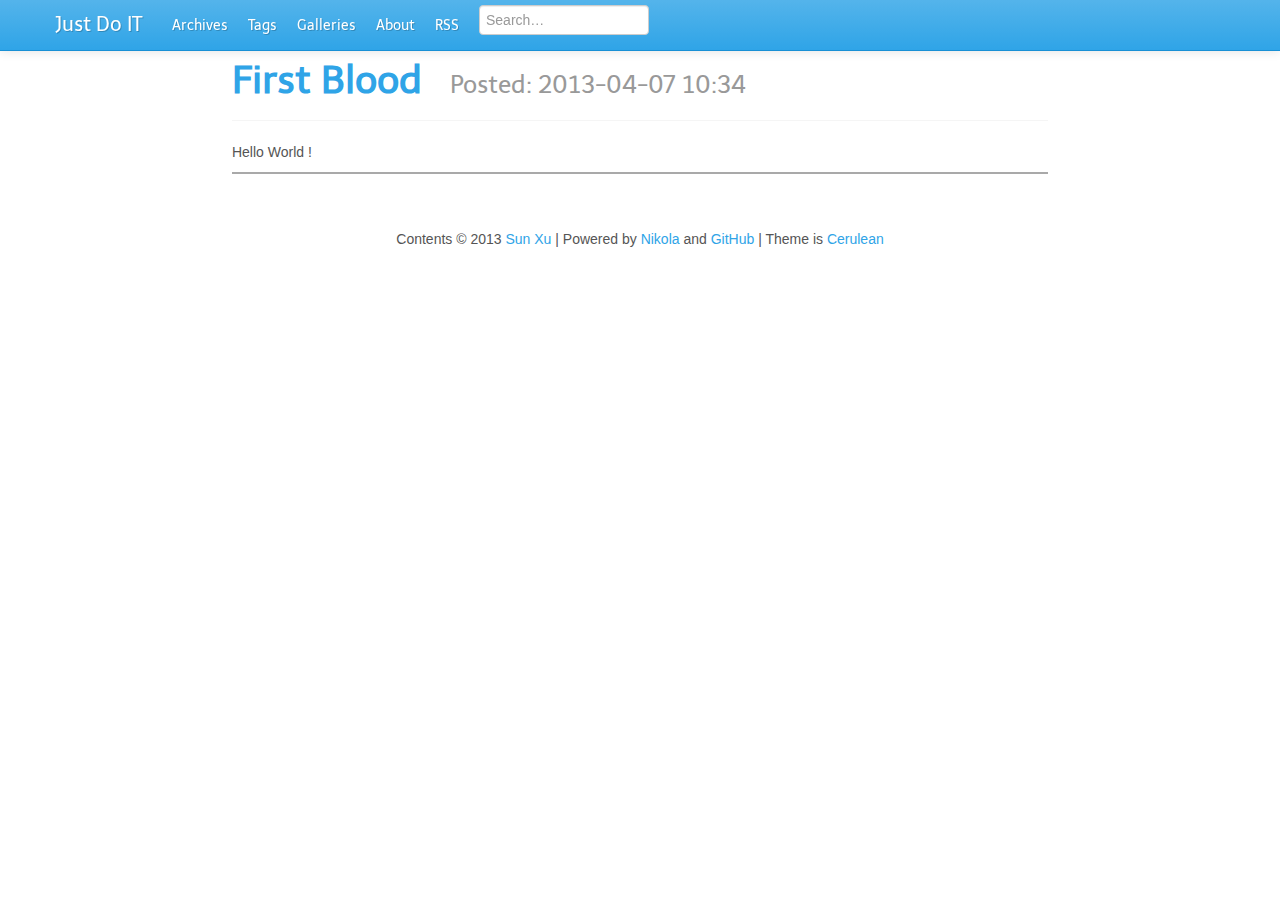
<file: index.html>
<!DOCTYPE html><html lang="en"><head><meta name="viewport" content="width=device-width, initial-scale=1.0"><meta charset="utf-8"><meta name="description" content="Just Do IT."><meta name="author" content="Sun Xu"><title>Just Do IT | Just Do IT</title><link href="assets/css/bootstrap.min.css" rel="stylesheet" type="text/css"><link href="assets/css/bootstrap-responsive.min.css" rel="stylesheet" type="text/css"><link href="assets/css/rst.css" rel="stylesheet" type="text/css"><link href="assets/css/code.css" rel="stylesheet" type="text/css"><link href="assets/css/colorbox.css" rel="stylesheet" type="text/css"><link href="assets/css/slides.css" rel="stylesheet" type="text/css"><link href="assets/css/theme.css" rel="stylesheet" type="text/css"><!--[if lt IE 9]>
      <script src="http://html5shim.googlecode.com/svn/trunk/html5.js" type="text/javascript"></script>
    <![endif]--><link rel="alternate" type="application/rss+xml" title="RSS" href="rss.xml"></head><body>
<!-- Menubar -->
<div class="navbar navbar-fixed-top">
    <div class="navbar-inner">
        <div class="container">

        <!-- .btn-navbar is used as the toggle for collapsed navbar content -->
        <a class="btn btn-navbar" data-toggle="collapse" data-target=".nav-collapse">
            <span class="icon-bar"></span>
            <span class="icon-bar"></span>
            <span class="icon-bar"></span>
        </a>

            <a class="brand" href=".">
            Just Do IT
            </a>
            <!-- Everything you want hidden at 940px or less, place within here -->
            <div class="nav-collapse collapse">
                <ul class="nav"><li><a href="archive.html">Archives</a>
            </li><li><a href="categories/index.html">Tags</a>
            </li><li><a href="galleries/index.html">Galleries</a>
            </li><li><a href="stories/about.html">About</a>
            </li><li><a href="rss.xml">RSS</a>

                </li></ul><!-- Custom search --><form method="get" id="search" action="http://duckduckgo.com/" class="navbar-form pull-left">
<input type="hidden" name="sites" value="http://sunxu.name"><input type="hidden" name="k8" value="#444444"><input type="hidden" name="k9" value="#D51920"><input type="hidden" name="kt" value="h"><input type="text" name="q" maxlength="255" placeholder="Search…" class="span2" style="margin-top: 4px;"><input type="submit" value="DuckDuckGo Search" style="visibility: hidden;"></form>
<!-- End of custom search -->

                <ul class="nav pull-right"></ul></div>
        </div>
    </div>
</div>
<!-- End of Menubar -->
<div class="container-fluid" id="container-fluid">
    <!--Body content-->
    <div class="row-fluid">
    <div class="span2"></div>
    <div class="span8">
    
        <div class="postbox">
        <h1><a href="posts/2013/04/first-blood.html">First Blood</a>
        <small>  
             Posted: <time class="published" datetime="2013-04-07T10:34:19">2013-04-07 10:34</time></small></h1>
        <hr><p>Hello World !</p>
            
    <p>

        </p></div>
    
<div>
<ul class="pager"></ul></div>

    

    


    </div>
    </div>
    <!--End of body content-->
</div>
<div class="footerbox">
    
Contents © 2013 <a href="mailto:sunxu.name@gmail.com">Sun Xu</a>
  |  Powered by <a href="http://nikola.ralsina.com.ar" target="_blank">Nikola</a> 
  and <a href="https://github.com" target="_blank">GitHub</a>
  |  Theme is <a href="http://bootswatch.com/cerulean/" target="_blank">Cerulean</a>

</div>



            <script src="assets/js/jquery-1.7.2.min.js" type="text/javascript"></script><script src="assets/js/bootstrap.min.js" type="text/javascript"></script><script src="assets/js/jquery.colorbox-min.js" type="text/javascript"></script><script src="assets/js/slides.min.jquery.js" type="text/javascript"></script><script type="text/javascript">jQuery("a.image-reference").colorbox({rel:"gal",maxWidth:"80%",maxHeight:"80%",scalePhotos:true});</script></body></html>
</file>
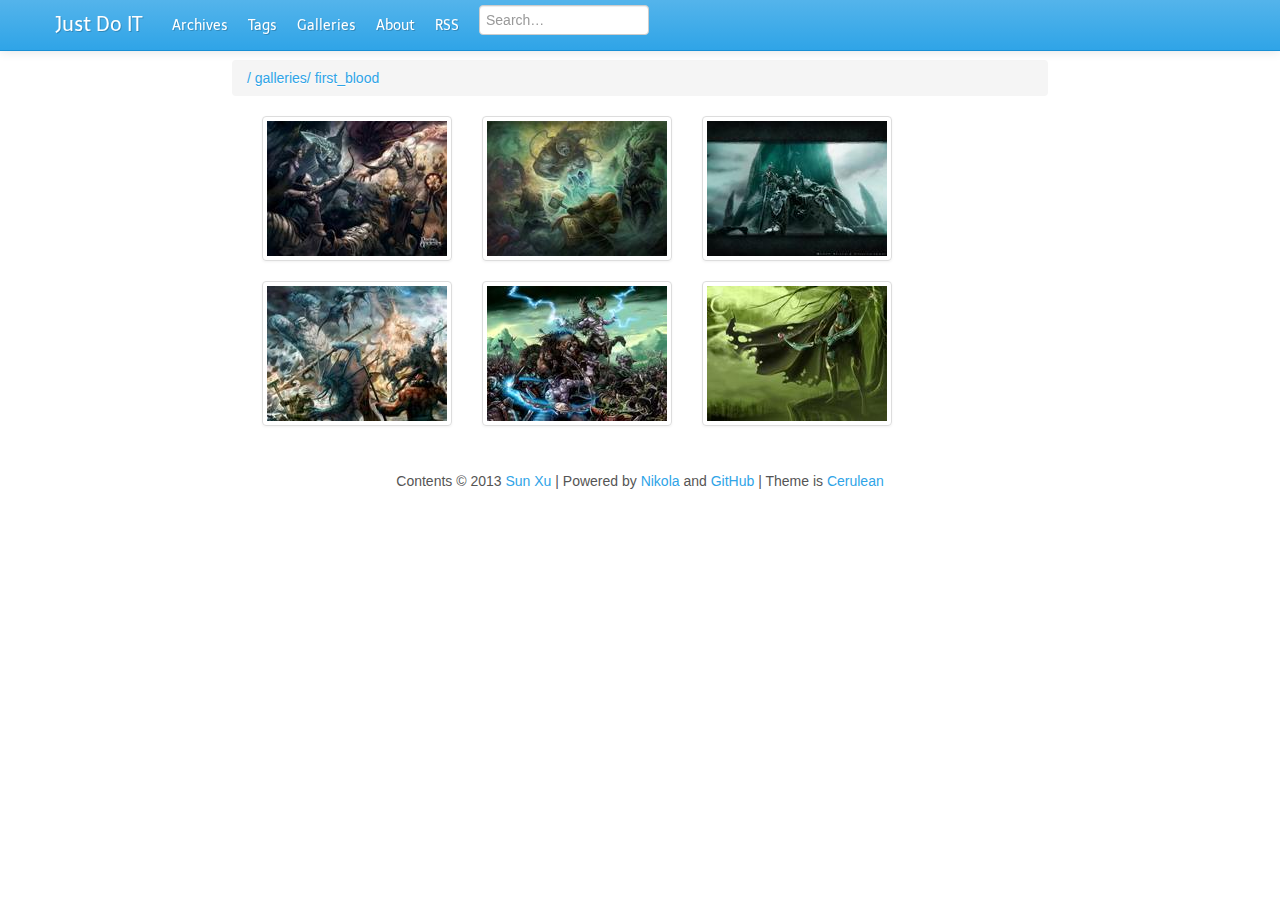
<file: galleries/first_blood/index.html>
<!DOCTYPE html><html lang="en"><head><meta name="viewport" content="width=device-width, initial-scale=1.0"><meta charset="utf-8"><meta name="description" content="Just Do IT."><meta name="author" content="Sun Xu"><title>first_blood | Just Do IT</title><link href="../../assets/css/bootstrap.min.css" rel="stylesheet" type="text/css"><link href="../../assets/css/bootstrap-responsive.min.css" rel="stylesheet" type="text/css"><link href="../../assets/css/rst.css" rel="stylesheet" type="text/css"><link href="../../assets/css/code.css" rel="stylesheet" type="text/css"><link href="../../assets/css/colorbox.css" rel="stylesheet" type="text/css"><link href="../../assets/css/slides.css" rel="stylesheet" type="text/css"><link href="../../assets/css/theme.css" rel="stylesheet" type="text/css"><!--[if lt IE 9]>
      <script src="http://html5shim.googlecode.com/svn/trunk/html5.js" type="text/javascript"></script>
    <![endif]--><link rel="alternate" type="application/rss+xml" title="RSS" href="../../rss.xml"></head><body>
<!-- Menubar -->
<div class="navbar navbar-fixed-top">
    <div class="navbar-inner">
        <div class="container">

        <!-- .btn-navbar is used as the toggle for collapsed navbar content -->
        <a class="btn btn-navbar" data-toggle="collapse" data-target=".nav-collapse">
            <span class="icon-bar"></span>
            <span class="icon-bar"></span>
            <span class="icon-bar"></span>
        </a>

            <a class="brand" href="../../">
            Just Do IT
            </a>
            <!-- Everything you want hidden at 940px or less, place within here -->
            <div class="nav-collapse collapse">
                <ul class="nav"><li><a href="../../archive.html">Archives</a>
            </li><li><a href="../../categories/index.html">Tags</a>
            </li><li><a href="../index.html">Galleries</a>
            </li><li><a href="../../stories/about.html">About</a>
            </li><li><a href="../../rss.xml">RSS</a>

                </li></ul><!-- Custom search --><form method="get" id="search" action="http://duckduckgo.com/" class="navbar-form pull-left">
<input type="hidden" name="sites" value="http://sunxu.name"><input type="hidden" name="k8" value="#444444"><input type="hidden" name="k9" value="#D51920"><input type="hidden" name="kt" value="h"><input type="text" name="q" maxlength="255" placeholder="Search…" class="span2" style="margin-top: 4px;"><input type="submit" value="DuckDuckGo Search" style="visibility: hidden;"></form>
<!-- End of custom search -->

                <ul class="nav pull-right"></ul></div>
        </div>
    </div>
</div>
<!-- End of Menubar -->
<div class="container-fluid" id="container-fluid">
    <!--Body content-->
    <div class="row-fluid">
    <div class="span2"></div>
    <div class="span8">
    
    <ul class="breadcrumb"><li><a href="../">/ galleries</a>
            </li><li><a href="#">/ first_blood</a>
    </li></ul><ul></ul><ul class="thumbnails"><li><a href="4_dota_wallpaper.jpg" class="thumbnail image-reference" id="4_dota_wallpaper" alt="4_dota_wallpaper" title="Dota wallpaper">
                <img src="4_dota_wallpaper.thumbnail.jpg"></a>
            </li><li><a href="6_dota_wallpaper.jpg" class="thumbnail image-reference" id="6_dota_wallpaper" alt="6_dota_wallpaper" title="Dota wallpaper">
                <img src="6_dota_wallpaper.thumbnail.jpg"></a>
            </li><li><a href="5_dota_wallpaper.jpg" class="thumbnail image-reference" id="5_dota_wallpaper" alt="5_dota_wallpaper" title="Dota wallpaper">
                <img src="5_dota_wallpaper.thumbnail.jpg"></a>
            </li><li><a href="2_dota_wallpaper.jpg" class="thumbnail image-reference" id="2_dota_wallpaper" alt="2_dota_wallpaper" title="Dota wallpaper">
                <img src="2_dota_wallpaper.thumbnail.jpg"></a>
            </li><li><a href="1_dota_wallpaper.jpg" class="thumbnail image-reference" id="1_dota_wallpaper" alt="1_dota_wallpaper" title="Dota wallpaper">
                <img src="1_dota_wallpaper.thumbnail.jpg"></a>
            </li><li><a href="3_dota_wallpaper.jpg" class="thumbnail image-reference" id="3_dota_wallpaper" alt="3_dota_wallpaper" title="Dota wallpaper">
                <img src="3_dota_wallpaper.thumbnail.jpg"></a>
    </li></ul></div>
    </div>
    <!--End of body content-->
</div>
<div class="footerbox">
    
Contents © 2013 <a href="mailto:sunxu.name@gmail.com">Sun Xu</a>
  |  Powered by <a href="http://nikola.ralsina.com.ar" target="_blank">Nikola</a> 
  and <a href="https://github.com" target="_blank">GitHub</a>
  |  Theme is <a href="http://bootswatch.com/cerulean/" target="_blank">Cerulean</a>

</div>



            <script src="../../assets/js/jquery-1.7.2.min.js" type="text/javascript"></script><script src="../../assets/js/bootstrap.min.js" type="text/javascript"></script><script src="../../assets/js/jquery.colorbox-min.js" type="text/javascript"></script><script src="../../assets/js/slides.min.jquery.js" type="text/javascript"></script><script type="text/javascript">jQuery("a.image-reference").colorbox({rel:"gal",maxWidth:"80%",maxHeight:"80%",scalePhotos:true});</script></body></html>
</file>
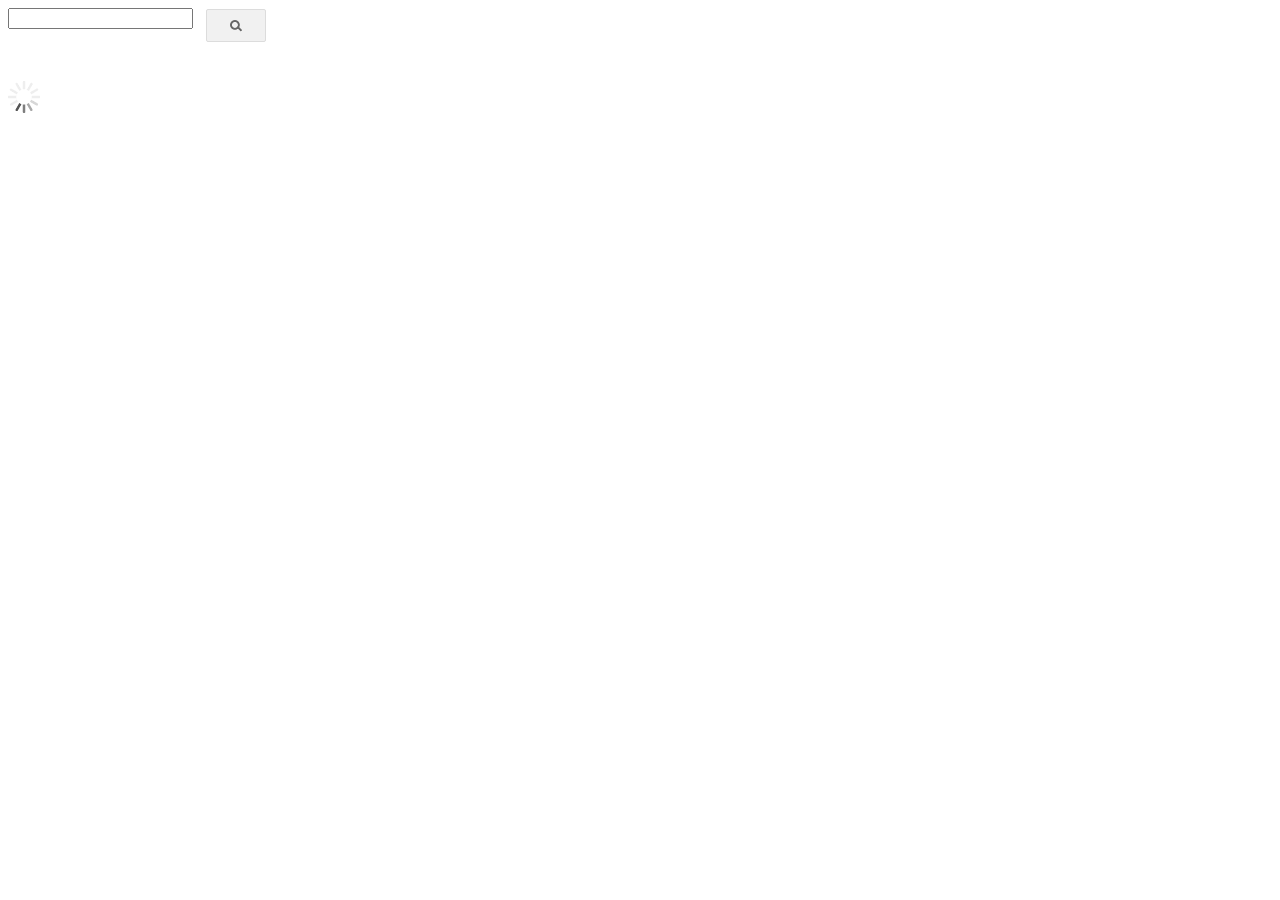
<file: tipue_search.html>
<!DOCTYPE HTML PUBLIC "-//W3C//DTD HTML 4.01 Transitional//EN" "http://www.w3.org/TR/html4/loose.dtd">

<html>
<head>
<title>Tipue Search</title>
<meta http-equiv="Content-Type" content="text/html; charset=utf-8">

<script type="text/javascript" src="https://ajax.googleapis.com/ajax/libs/jquery/1.8.2/jquery.min.js"></script>

<link rel="stylesheet" type="text/css" href="assets/css/tipuesearch.css">
<script type="text/javascript" src="assets/js/tipuesearch_set.js"></script>
<script type="text/javascript" src="assets/js/tipuesearch.js"></script>

</head>
<body>

<div style="float: left;"><input type="text" id="tipue_search_input"></div>
<div style="float: left; margin-left: 13px;"><input type="button" id="tipue_search_button"></div>
<div id="tipue_search_content"><div id="tipue_search_loading"></div></div>
</div>

<script type="text/javascript">
$(document).ready(function() {
     $('#tipue_search_input').tipuesearch({
          'mode': 'json',
          'contentLocation': 'assets/js/tipuesearch_content.json'
     });
});
</script>
</body>
</html>
</file>
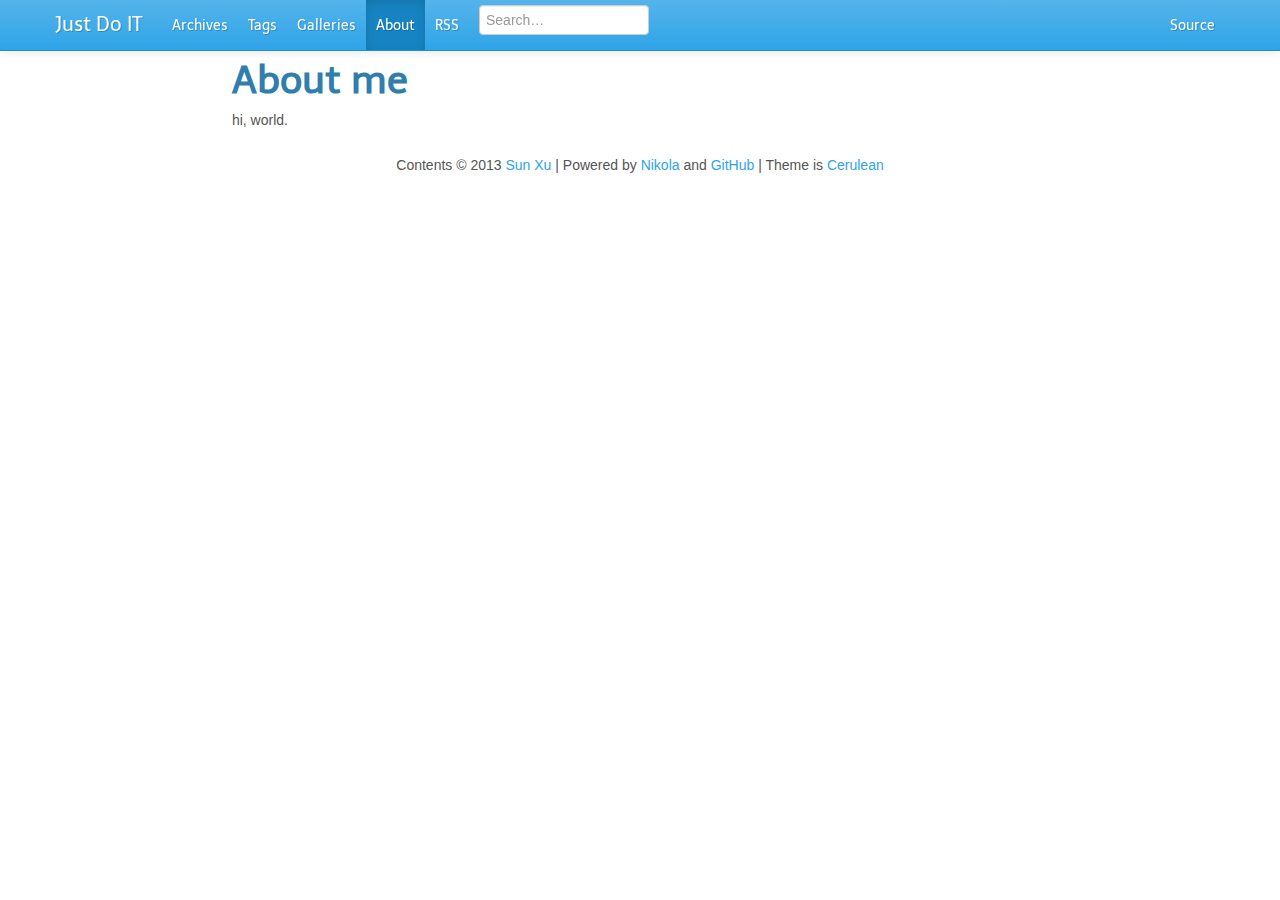
<file: stories/about.html>
<!DOCTYPE html><html lang="en"><head><meta name="viewport" content="width=device-width, initial-scale=1.0"><meta charset="utf-8"><meta name="description" content=""><meta name="author" content="Sun Xu"><title>About me | Just Do IT</title><link href="../assets/css/bootstrap.min.css" rel="stylesheet" type="text/css"><link href="../assets/css/bootstrap-responsive.min.css" rel="stylesheet" type="text/css"><link href="../assets/css/rst.css" rel="stylesheet" type="text/css"><link href="../assets/css/code.css" rel="stylesheet" type="text/css"><link href="../assets/css/colorbox.css" rel="stylesheet" type="text/css"><link href="../assets/css/slides.css" rel="stylesheet" type="text/css"><link href="../assets/css/theme.css" rel="stylesheet" type="text/css"><!--[if lt IE 9]>
      <script src="http://html5shim.googlecode.com/svn/trunk/html5.js" type="text/javascript"></script>
    <![endif]--><link rel="alternate" type="application/rss+xml" title="RSS" href="../rss.xml"></head><body>
<!-- Menubar -->
<div class="navbar navbar-fixed-top">
    <div class="navbar-inner">
        <div class="container">

        <!-- .btn-navbar is used as the toggle for collapsed navbar content -->
        <a class="btn btn-navbar" data-toggle="collapse" data-target=".nav-collapse">
            <span class="icon-bar"></span>
            <span class="icon-bar"></span>
            <span class="icon-bar"></span>
        </a>

            <a class="brand" href="../">
            Just Do IT
            </a>
            <!-- Everything you want hidden at 940px or less, place within here -->
            <div class="nav-collapse collapse">
                <ul class="nav"><li><a href="../archive.html">Archives</a>
            </li><li><a href="../categories/index.html">Tags</a>
            </li><li><a href="../galleries/index.html">Galleries</a>
            </li><li class="active"><a href="#">About</a>
            </li><li><a href="../rss.xml">RSS</a>

                </li></ul><!-- Custom search --><form method="get" id="search" action="http://duckduckgo.com/" class="navbar-form pull-left">
<input type="hidden" name="sites" value="http://sunxu.name"><input type="hidden" name="k8" value="#444444"><input type="hidden" name="k9" value="#D51920"><input type="hidden" name="kt" value="h"><input type="text" name="q" maxlength="255" placeholder="Search…" class="span2" style="margin-top: 4px;"><input type="submit" value="DuckDuckGo Search" style="visibility: hidden;"></form>
<!-- End of custom search -->

                <ul class="nav pull-right"><li>
    <a href="about.md" id="sourcelink">Source</a>
    </li>

                </ul></div>
        </div>
    </div>
</div>
<!-- End of Menubar -->
<div class="container-fluid" id="container-fluid">
    <!--Body content-->
    <div class="row-fluid">
    <div class="span2"></div>
    <div class="span8">
    
    <h1>About me</h1>
    <p>hi, world.</p>

    </div>
    </div>
    <!--End of body content-->
</div>
<div class="footerbox">
    
Contents © 2013 <a href="mailto:sunxu.name@gmail.com">Sun Xu</a>
  |  Powered by <a href="http://nikola.ralsina.com.ar" target="_blank">Nikola</a> 
  and <a href="https://github.com" target="_blank">GitHub</a>
  |  Theme is <a href="http://bootswatch.com/cerulean/" target="_blank">Cerulean</a>

</div>



            <script src="../assets/js/jquery-1.7.2.min.js" type="text/javascript"></script><script src="../assets/js/bootstrap.min.js" type="text/javascript"></script><script src="../assets/js/jquery.colorbox-min.js" type="text/javascript"></script><script src="../assets/js/slides.min.jquery.js" type="text/javascript"></script><script type="text/javascript">jQuery("a.image-reference").colorbox({rel:"gal",maxWidth:"80%",maxHeight:"80%",scalePhotos:true});</script></body></html>
</file>
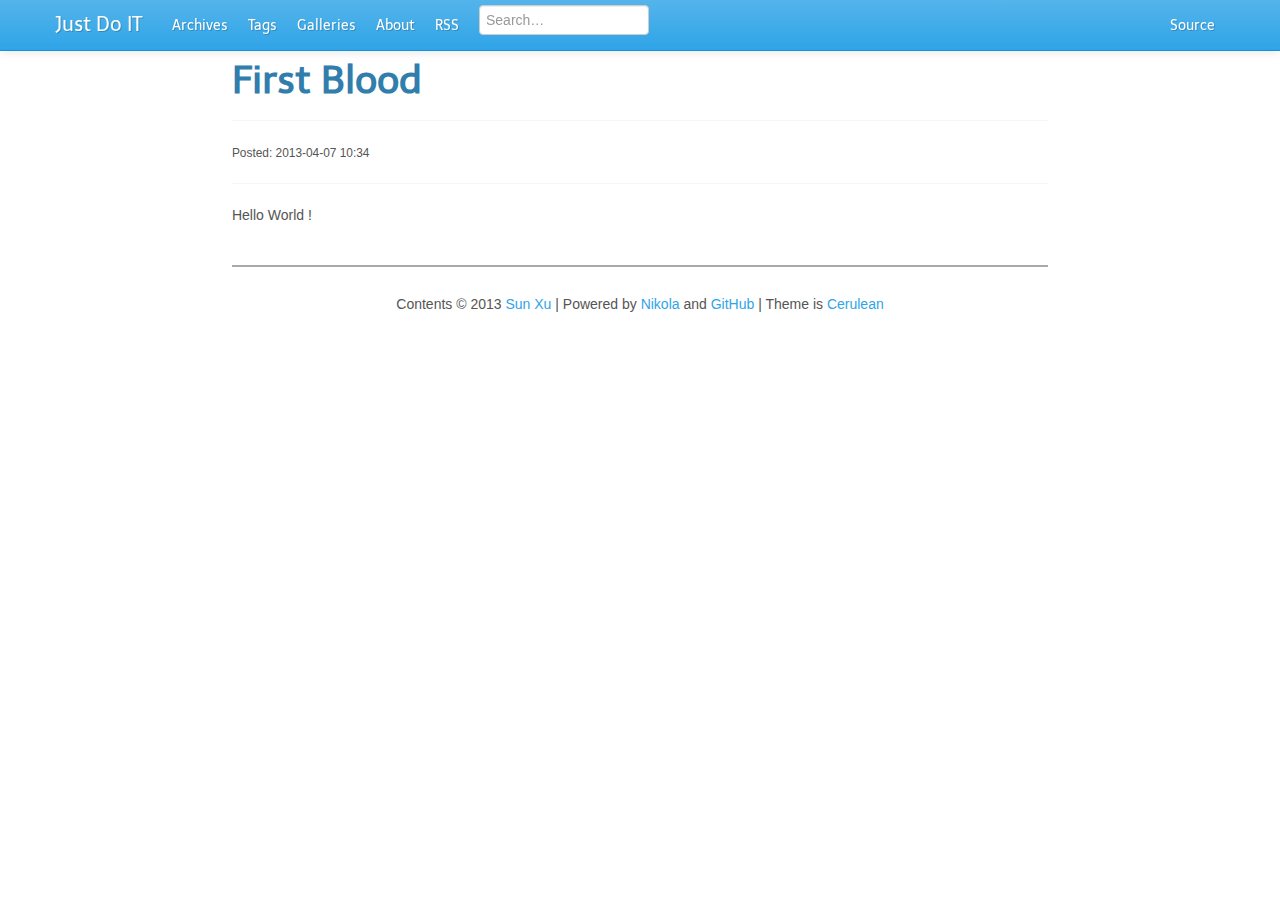
<file: posts/2013/04/first-blood.html>
<!DOCTYPE html><html lang="en"><head><meta name="viewport" content="width=device-width, initial-scale=1.0"><meta charset="utf-8"><meta name="description" content=""><meta name="author" content="Sun Xu"><title>First Blood | Just Do IT</title><link href="../../../assets/css/bootstrap.min.css" rel="stylesheet" type="text/css"><link href="../../../assets/css/bootstrap-responsive.min.css" rel="stylesheet" type="text/css"><link href="../../../assets/css/rst.css" rel="stylesheet" type="text/css"><link href="../../../assets/css/code.css" rel="stylesheet" type="text/css"><link href="../../../assets/css/colorbox.css" rel="stylesheet" type="text/css"><link href="../../../assets/css/slides.css" rel="stylesheet" type="text/css"><link href="../../../assets/css/theme.css" rel="stylesheet" type="text/css"><!--[if lt IE 9]>
      <script src="http://html5shim.googlecode.com/svn/trunk/html5.js" type="text/javascript"></script>
    <![endif]--><link rel="alternate" type="application/rss+xml" title="RSS" href="../../../rss.xml"></head><body>
<!-- Menubar -->
<div class="navbar navbar-fixed-top">
    <div class="navbar-inner">
        <div class="container">

        <!-- .btn-navbar is used as the toggle for collapsed navbar content -->
        <a class="btn btn-navbar" data-toggle="collapse" data-target=".nav-collapse">
            <span class="icon-bar"></span>
            <span class="icon-bar"></span>
            <span class="icon-bar"></span>
        </a>

            <a class="brand" href="../../../">
            Just Do IT
            </a>
            <!-- Everything you want hidden at 940px or less, place within here -->
            <div class="nav-collapse collapse">
                <ul class="nav"><li><a href="../../../archive.html">Archives</a>
            </li><li><a href="../../../categories/index.html">Tags</a>
            </li><li><a href="../../../galleries/index.html">Galleries</a>
            </li><li><a href="../../../stories/about.html">About</a>
            </li><li><a href="../../../rss.xml">RSS</a>

                </li></ul><!-- Custom search --><form method="get" id="search" action="http://duckduckgo.com/" class="navbar-form pull-left">
<input type="hidden" name="sites" value="http://sunxu.name"><input type="hidden" name="k8" value="#444444"><input type="hidden" name="k9" value="#D51920"><input type="hidden" name="kt" value="h"><input type="text" name="q" maxlength="255" placeholder="Search…" class="span2" style="margin-top: 4px;"><input type="submit" value="DuckDuckGo Search" style="visibility: hidden;"></form>
<!-- End of custom search -->

                <ul class="nav pull-right"><li>
    <a href="first-blood.md" id="sourcelink">Source</a>
    </li>

                </ul></div>
        </div>
    </div>
</div>
<!-- End of Menubar -->
<div class="container-fluid" id="container-fluid">
    <!--Body content-->
    <div class="row-fluid">
    <div class="span2"></div>
    <div class="span8">
    
    <div class="postbox">
    
    <h1>First Blood</h1>

    <hr><small>
        Posted: <time class="published" datetime="2013-04-07T10:34:19">2013-04-07 10:34</time></small>
    <hr><p>Hello World !</p>
    
    <ul class="pager"></ul></div>

    </div>
    </div>
    <!--End of body content-->
</div>
<div class="footerbox">
    
Contents © 2013 <a href="mailto:sunxu.name@gmail.com">Sun Xu</a>
  |  Powered by <a href="http://nikola.ralsina.com.ar" target="_blank">Nikola</a> 
  and <a href="https://github.com" target="_blank">GitHub</a>
  |  Theme is <a href="http://bootswatch.com/cerulean/" target="_blank">Cerulean</a>

</div>



            <script src="../../../assets/js/jquery-1.7.2.min.js" type="text/javascript"></script><script src="../../../assets/js/bootstrap.min.js" type="text/javascript"></script><script src="../../../assets/js/jquery.colorbox-min.js" type="text/javascript"></script><script src="../../../assets/js/slides.min.jquery.js" type="text/javascript"></script><script type="text/javascript">jQuery("a.image-reference").colorbox({rel:"gal",maxWidth:"80%",maxHeight:"80%",scalePhotos:true});</script></body></html>
</file>
<file: assets/css/rst.css>
/*
:Author: David Goodger (goodger@python.org)
:Id: $Id: html4css1.css 7514 2012-09-14 14:27:12Z milde $
:Copyright: This stylesheet has been placed in the public domain.

Default cascading style sheet for the HTML output of Docutils.

See http://docutils.sf.net/docs/howto/html-stylesheets.html for how to
customize this style sheet.
*/

/* used to remove borders from tables and images */
.borderless, table.borderless td, table.borderless th {
  border: 0 }

table.borderless td, table.borderless th {
  /* Override padding for "table.docutils td" with "! important".
     The right padding separates the table cells. */
  padding: 0 0.5em 0 0 ! important }

.first {
  /* Override more specific margin styles with "! important". */
  margin-top: 0 ! important }

.last, .with-subtitle {
  margin-bottom: 0 ! important }

.hidden {
  display: none }

a.toc-backref {
  text-decoration: none ;
  color: black }

blockquote.epigraph {
  margin: 2em 5em ; }

dl.docutils dd {
  margin-bottom: 0.5em }

object[type="image/svg+xml"], object[type="application/x-shockwave-flash"] {
  overflow: hidden;
}

/* Uncomment (and remove this text!) to get bold-faced definition list terms
dl.docutils dt {
  font-weight: bold }
*/

div.abstract {
  margin: 2em 5em }

div.abstract p.topic-title {
  font-weight: bold ;
  text-align: center }

div.admonition, div.attention, div.caution, div.danger, div.error,
div.hint, div.important, div.note, div.tip, div.warning {
  margin: 2em ;
  border: medium outset ;
  padding: 1em }

div.admonition p.admonition-title, div.hint p.admonition-title,
div.important p.admonition-title, div.note p.admonition-title,
div.tip p.admonition-title {
  font-weight: bold ;
  font-family: sans-serif }

div.attention p.admonition-title, div.caution p.admonition-title,
div.danger p.admonition-title, div.error p.admonition-title,
div.warning p.admonition-title, .code .error {
  color: red ;
  font-weight: bold ;
  font-family: sans-serif }

/* Uncomment (and remove this text!) to get reduced vertical space in
   compound paragraphs.
div.compound .compound-first, div.compound .compound-middle {
  margin-bottom: 0.5em }

div.compound .compound-last, div.compound .compound-middle {
  margin-top: 0.5em }
*/

div.dedication {
  margin: 2em 5em ;
  text-align: center ;
  font-style: italic }

div.dedication p.topic-title {
  font-weight: bold ;
  font-style: normal }

div.figure {
  margin-left: 2em ;
  margin-right: 2em }

div.footer, div.header {
  clear: both;
  font-size: smaller }

div.line-block {
  display: block ;
  margin-top: 1em ;
  margin-bottom: 1em }

div.line-block div.line-block {
  margin-top: 0 ;
  margin-bottom: 0 ;
  margin-left: 1.5em }

div.sidebar {
  margin: 0 0 0.5em 1em ;
  border: medium outset ;
  padding: 1em ;
  background-color: #ffffee ;
  width: 40% ;
  float: right ;
  clear: right }

div.sidebar p.rubric {
  font-family: sans-serif ;
  font-size: medium }

div.system-messages {
  margin: 5em }

div.system-messages h1 {
  color: red }

div.system-message {
  border: medium outset ;
  padding: 1em }

div.system-message p.system-message-title {
  color: red ;
  font-weight: bold }

div.topic {
  margin: 2em }

h1.section-subtitle, h2.section-subtitle, h3.section-subtitle,
h4.section-subtitle, h5.section-subtitle, h6.section-subtitle {
  margin-top: 0.4em }

h1.title {
  text-align: center }

h2.subtitle {
  text-align: center }

hr.docutils {
  width: 75% }

img.align-left, .figure.align-left, object.align-left {
  clear: left ;
  float: left ;
  margin-right: 1em }

img.align-right, .figure.align-right, object.align-right {
  clear: right ;
  float: right ;
  margin-left: 1em }

img.align-center, .figure.align-center, object.align-center {
  display: block;
  margin-left: auto;
  margin-right: auto;
}

.align-left {
  text-align: left }

.align-center {
  clear: both ;
  text-align: center }

.align-right {
  text-align: right }

/* reset inner alignment in figures */
div.align-right {
  text-align: inherit }

/* div.align-center * { */
/*   text-align: left } */

ol.simple, ul.simple {
  margin-bottom: 1em }

ol.arabic {
  list-style: decimal }

ol.loweralpha {
  list-style: lower-alpha }

ol.upperalpha {
  list-style: upper-alpha }

ol.lowerroman {
  list-style: lower-roman }

ol.upperroman {
  list-style: upper-roman }

p.attribution {
  text-align: right ;
  margin-left: 50% }

p.caption {
  font-style: italic }

p.credits {
  font-style: italic ;
  font-size: smaller }

p.label {
  white-space: nowrap }

p.rubric {
  font-weight: bold ;
  font-size: larger ;
  color: maroon ;
  text-align: center }

p.sidebar-title {
  font-family: sans-serif ;
  font-weight: bold ;
  font-size: larger }

p.sidebar-subtitle {
  font-family: sans-serif ;
  font-weight: bold }

p.topic-title {
  font-weight: bold }

pre.address {
  margin-bottom: 0 ;
  margin-top: 0 ;
  font: inherit }

pre.literal-block, pre.doctest-block, pre.math, pre.code {
  margin-left: 2em ;
  margin-right: 2em }

pre.code .ln { color: grey; } /* line numbers */
pre.code, code { background-color: #eeeeee }
pre.code .comment, code .comment { color: #5C6576 }
pre.code .keyword, code .keyword { color: #3B0D06; font-weight: bold }
pre.code .literal.string, code .literal.string { color: #0C5404 }
pre.code .name.builtin, code .name.builtin { color: #352B84 }
pre.code .deleted, code .deleted { background-color: #DEB0A1}
pre.code .inserted, code .inserted { background-color: #A3D289}

span.classifier {
  font-family: sans-serif ;
  font-style: oblique }

span.classifier-delimiter {
  font-family: sans-serif ;
  font-weight: bold }

span.interpreted {
  font-family: sans-serif }

span.option {
  white-space: nowrap }

span.pre {
  white-space: pre }

span.problematic {
  color: red }

span.section-subtitle {
  /* font-size relative to parent (h1..h6 element) */
  font-size: 80% }

table.citation {
  border-left: solid 1px gray;
  margin-left: 1px }

table.docinfo {
  margin: 2em 4em }

table.docutils {
  margin-top: 0.5em ;
  margin-bottom: 0.5em }

table.footnote {
  border-left: solid 1px black;
  margin-left: 1px }

table.docutils td, table.docutils th,
table.docinfo td, table.docinfo th {
  padding-left: 0.5em ;
  padding-right: 0.5em ;
  vertical-align: top }

table.docutils th.field-name, table.docinfo th.docinfo-name {
  font-weight: bold ;
  text-align: left ;
  white-space: nowrap ;
  padding-left: 0 }

h1 tt.docutils, h2 tt.docutils, h3 tt.docutils,
h4 tt.docutils, h5 tt.docutils, h6 tt.docutils {
  font-size: 100% }

ul.auto-toc {
  list-style-type: none }
</file>
<file: assets/css/code.css>
.code .hll { background-color: #ffffcc }
.code  { background: #f8f8f8; }
.code .c { color: #408080; font-style: italic } /* Comment */
.code .err { border: 1px solid #FF0000 } /* Error */
.code .k { color: #008000; font-weight: bold } /* Keyword */
.code .o { color: #666666 } /* Operator */
.code .cm { color: #408080; font-style: italic } /* Comment.Multiline */
.code .cp { color: #BC7A00 } /* Comment.Preproc */
.code .c1 { color: #408080; font-style: italic } /* Comment.Single */
.code .cs { color: #408080; font-style: italic } /* Comment.Special */
.code .gd { color: #A00000 } /* Generic.Deleted */
.code .ge { font-style: italic } /* Generic.Emph */
.code .gr { color: #FF0000 } /* Generic.Error */
.code .gh { color: #000080; font-weight: bold } /* Generic.Heading */
.code .gi { color: #00A000 } /* Generic.Inserted */
.code .go { color: #888888 } /* Generic.Output */
.code .gp { color: #000080; font-weight: bold } /* Generic.Prompt */
.code .gs { font-weight: bold } /* Generic.Strong */
.code .gu { color: #800080; font-weight: bold } /* Generic.Subheading */
.code .gt { color: #0044DD } /* Generic.Traceback */
.code .kc { color: #008000; font-weight: bold } /* Keyword.Constant */
.code .kd { color: #008000; font-weight: bold } /* Keyword.Declaration */
.code .kn { color: #008000; font-weight: bold } /* Keyword.Namespace */
.code .kp { color: #008000 } /* Keyword.Pseudo */
.code .kr { color: #008000; font-weight: bold } /* Keyword.Reserved */
.code .kt { color: #B00040 } /* Keyword.Type */
.code .m { color: #666666 } /* Literal.Number */
.code .s { color: #BA2121 } /* Literal.String */
.code .na { color: #7D9029 } /* Name.Attribute */
.code .nb { color: #008000 } /* Name.Builtin */
.code .nc { color: #0000FF; font-weight: bold } /* Name.Class */
.code .no { color: #880000 } /* Name.Constant */
.code .nd { color: #AA22FF } /* Name.Decorator */
.code .ni { color: #999999; font-weight: bold } /* Name.Entity */
.code .ne { color: #D2413A; font-weight: bold } /* Name.Exception */
.code .nf { color: #0000FF } /* Name.Function */
.code .nl { color: #A0A000 } /* Name.Label */
.code .nn { color: #0000FF; font-weight: bold } /* Name.Namespace */
.code .nt { color: #008000; font-weight: bold } /* Name.Tag */
.code .nv { color: #19177C } /* Name.Variable */
.code .ow { color: #AA22FF; font-weight: bold } /* Operator.Word */
.code .w { color: #bbbbbb } /* Text.Whitespace */
.code .mf { color: #666666 } /* Literal.Number.Float */
.code .mh { color: #666666 } /* Literal.Number.Hex */
.code .mi { color: #666666 } /* Literal.Number.Integer */
.code .mo { color: #666666 } /* Literal.Number.Oct */
.code .sb { color: #BA2121 } /* Literal.String.Backtick */
.code .sc { color: #BA2121 } /* Literal.String.Char */
.code .sd { color: #BA2121; font-style: italic } /* Literal.String.Doc */
.code .s2 { color: #BA2121 } /* Literal.String.Double */
.code .se { color: #BB6622; font-weight: bold } /* Literal.String.Escape */
.code .sh { color: #BA2121 } /* Literal.String.Heredoc */
.code .si { color: #BB6688; font-weight: bold } /* Literal.String.Interpol */
.code .sx { color: #008000 } /* Literal.String.Other */
.code .sr { color: #BB6688 } /* Literal.String.Regex */
.code .s1 { color: #BA2121 } /* Literal.String.Single */
.code .ss { color: #19177C } /* Literal.String.Symbol */
.code .bp { color: #008000 } /* Name.Builtin.Pseudo */
.code .vc { color: #19177C } /* Name.Variable.Class */
.code .vg { color: #19177C } /* Name.Variable.Global */
.code .vi { color: #19177C } /* Name.Variable.Instance */
.code .il { color: #666666 } /* Literal.Number.Integer.Long */
</file>
<file: assets/css/colorbox.css>
/*
    ColorBox Core Style:
    The following CSS is consistent between example themes and should not be altered.
*/
#colorbox, #cboxOverlay, #cboxWrapper{position:absolute; top:0; left:0; z-index:9999; overflow:hidden;}
#cboxOverlay{position:fixed; width:100%; height:100%;}
#cboxMiddleLeft, #cboxBottomLeft{clear:left;}
#cboxContent{position:relative;}
#cboxLoadedContent{overflow:auto;}
#cboxTitle{margin:0;}
#cboxLoadingOverlay, #cboxLoadingGraphic{position:absolute; top:0; left:0; width:100%; height:100%;}
#cboxPrevious, #cboxNext, #cboxClose, #cboxSlideshow{cursor:pointer;}
.cboxPhoto{float:left; margin:auto; border:0; display:block;}
.cboxIframe{width:100%; height:100%; display:block; border:0;}

/* 
    User Style:
    Change the following styles to modify the appearance of ColorBox.  They are
    ordered & tabbed in a way that represents the nesting of the generated HTML.
*/
#cboxOverlay{background:url(images/overlay.png) repeat 0 0;}
#colorbox{}
    #cboxTopLeft{width:21px; height:21px; background:url(images/controls.png) no-repeat -101px 0;}
    #cboxTopRight{width:21px; height:21px; background:url(images/controls.png) no-repeat -130px 0;}
    #cboxBottomLeft{width:21px; height:21px; background:url(images/controls.png) no-repeat -101px -29px;}
    #cboxBottomRight{width:21px; height:21px; background:url(images/controls.png) no-repeat -130px -29px;}
    #cboxMiddleLeft{width:21px; background:url(images/controls.png) left top repeat-y;}
    #cboxMiddleRight{width:21px; background:url(images/controls.png) right top repeat-y;}
    #cboxTopCenter{height:21px; background:url(images/border.png) 0 0 repeat-x;}
    #cboxBottomCenter{height:21px; background:url(images/border.png) 0 -29px repeat-x;}
    #cboxContent{background:#fff; overflow:hidden;}
        .cboxIframe{background:#fff;}
        #cboxError{padding:50px; border:1px solid #ccc;}
        #cboxLoadedContent{margin-bottom:28px;}
        #cboxTitle{position:absolute; bottom:4px; left:0; text-align:center; width:100%; color:#949494;}
        #cboxCurrent{position:absolute; bottom:4px; left:58px; color:#949494;}
        #cboxSlideshow{position:absolute; bottom:4px; right:30px; color:#0092ef;}
        #cboxPrevious{position:absolute; bottom:0; left:0; background:url(images/controls.png) no-repeat -75px 0; width:25px; height:25px; text-indent:-9999px;}
        #cboxPrevious:hover{background-position:-75px -25px;}
        #cboxNext{position:absolute; bottom:0; left:27px; background:url(images/controls.png) no-repeat -50px 0; width:25px; height:25px; text-indent:-9999px;}
        #cboxNext:hover{background-position:-50px -25px;}
        #cboxLoadingOverlay{background:url(images/loading_background.png) no-repeat center center;}
        #cboxLoadingGraphic{background:url(images/loading.gif) no-repeat center center;}
        #cboxClose{position:absolute; bottom:0; right:0; background:url(images/controls.png) no-repeat -25px 0; width:25px; height:25px; text-indent:-9999px;}
        #cboxClose:hover{background-position:-25px -25px;}

/*
  The following fixes a problem where IE7 and IE8 replace a PNG's alpha transparency with a black fill
  when an alpha filter (opacity change) is set on the element or ancestor element.  This style is not applied to or needed in IE9.
  See: http://jacklmoore.com/notes/ie-transparency-problems/
*/
.cboxIE #cboxTopLeft,
.cboxIE #cboxTopCenter,
.cboxIE #cboxTopRight,
.cboxIE #cboxBottomLeft,
.cboxIE #cboxBottomCenter,
.cboxIE #cboxBottomRight,
.cboxIE #cboxMiddleLeft,
.cboxIE #cboxMiddleRight {
    filter: progid:DXImageTransform.Microsoft.gradient(startColorstr=#00FFFFFF,endColorstr=#00FFFFFF);
}

/*
  The following provides PNG transparency support for IE6
  Feel free to remove this and the /ie6/ directory if you have dropped IE6 support.
*/
.cboxIE6 #cboxTopLeft{background:url(images/ie6/borderTopLeft.png);}
.cboxIE6 #cboxTopCenter{background:url(images/ie6/borderTopCenter.png);}
.cboxIE6 #cboxTopRight{background:url(images/ie6/borderTopRight.png);}
.cboxIE6 #cboxBottomLeft{background:url(images/ie6/borderBottomLeft.png);}
.cboxIE6 #cboxBottomCenter{background:url(images/ie6/borderBottomCenter.png);}
.cboxIE6 #cboxBottomRight{background:url(images/ie6/borderBottomRight.png);}
.cboxIE6 #cboxMiddleLeft{background:url(images/ie6/borderMiddleLeft.png);}
.cboxIE6 #cboxMiddleRight{background:url(images/ie6/borderMiddleRight.png);}

.cboxIE6 #cboxTopLeft,
.cboxIE6 #cboxTopCenter,
.cboxIE6 #cboxTopRight,
.cboxIE6 #cboxBottomLeft,
.cboxIE6 #cboxBottomCenter,
.cboxIE6 #cboxBottomRight,
.cboxIE6 #cboxMiddleLeft,
.cboxIE6 #cboxMiddleRight {
    _behavior: expression(this.src = this.src ? this.src : this.currentStyle.backgroundImage.split('"')[1], this.style.background = "none", this.style.filter = "progid:DXImageTransform.Microsoft.AlphaImageLoader(src=" + this.src + ", sizingMethod='scale')");
}
</file>
<file: assets/css/slides.css>
.slides_container {
    display: block;
    margin-left: auto;
    margin-right: auto;
    max-width: 80%;
    width: 400px;
    height: 300px;
}
.slide-current {
    font-weight: bold;
}
</file>
<file: assets/css/theme.css>
body {
  padding-top: 60px;
}
@media (max-width: 979px) {
  body {
    padding-top: 0px;
  }
}
#container {
    width: 960px;
    margin: 50 auto;
}

#contentcolumn {
    max-width: 760px;
}
#q {
    width: 150px;
}

img {
    max-width: 90%;
}

.postbox {
    border-bottom: 2px solid darkgrey;
    margin-bottom: 12px;
}

.footerbox {padding: 15px; text-align: center; margin-bottom: 15px;}

td.label {
    /* Issue #290 */
    background-color: inherit;
}

.footnote-reference {
    /* Issue 290 */
    vertical-align: super;
    font-size: xx-small;
}

.caption {
    /* Issue 292 */
    text-align: center;
}

div.figure > a > img {
    /* Issue 292 */
    display: block;
    margin-left: auto;
    margin-right: auto;
}

div.sidebar, div.admonition, div.attention, div.caution, div.danger, div.error, div.hint, div.important, div.note, div.tip, div.warning {
    /* Issue 277 */
    border: 1px solid #aaa;
    border-radius: 5px;
}

blockquote p, blockquote {
  font-size: 17.5px;
  font-weight: 300;
  line-height: 1.25;
}

ul.bricks > li {
    display: inline;
    background-color: lightblue;
    padding: 8px;
    border-radius: 5px;
    line-height: 3;
    white-space:nowrap;
    margin: 3px;
}

h1, h2, h3, h4, h5, h6, h7 {
    margin-top: -40px;
    padding-top: 40px;
}
</file>
<file: assets/css/tipuesearch.css>
/*
Tipue Search 2.1
Copyright (c) 2013 Tipue
Tipue Search is released under the MIT License
http://www.tipue.com/search
*/


em
{
     font: inherit;
     font-weight: 400;
}
#tipue_search_input
{
}
#tipue_search_input:focus
{
     border-color: #c3c3c3;
     box-shadow: 0 0 3px rgba(0,0,0,.2);
}
#tipue_search_button
{
     width: 60px;
     height: 33px;
     margin-top: 1px;
     border: 1px solid #dcdcdc;
     border-radius: 2px;
     background: #f1f1f1 url('img/search.gif') no-repeat center;
	outline: none;
}
#tipue_search_button:hover
{
	border: 1px solid #c3c3c3;
	-moz-box-shadow: 1px 1px 2px #e3e3e3;
	-webkit-box-shadow: 1px 1px 2px #e3e3e3;
	box-shadow: 1px 1px 2px #e3e3e3;
}

#tipue_search_content
{
     clear: left;
     max-width: 650px;
	padding: 25px 0 13px 0;
	margin: 0;
}
#tipue_search_loading
{
     padding-top: 60px;
     background: #fff url('img/loader.gif') no-repeat left;
}

#tipue_search_warning_head
{
     font: 14px/1.5 'open sans', sans-serif;
	color: #333;
}
#tipue_search_warning
{
     font: 300 14px/1.5 lato, sans-serif;
	color: #111;
	margin: 13px 0;
}
#tipue_search_warning a
{
     color: #36c;
     text-decoration: none;
}
#tipue_search_warning a:hover
{
     color: #111;
}

#tipue_search_results_count
{
     font: 300 14px/1.5 lato, sans-serif;
	color: #111;
}

.tipue_search_content_title
{
     font: 300 19px/1.5 'open sans', sans-serif;
	margin-top: 31px;
}
.tipue_search_content_title a
{
     color: #36c;
     text-decoration: none;
}
.tipue_search_content_title a:hover
{
     color: #333;
}

.tipue_search_content_image_box
{
     float: left;
     border: 1px solid #f3f3f3;
     padding: 13px;
     margin: 21px 0 7px 0;
}
.tipue_search_content_image
{
     max-width: 110px;
     height: auto;
     outline: none;
     cursor: pointer;
}
#tipue_lightbox
{
     display: none;
     position: fixed;
	top: 0;
	left: 0;
	width: 100%;
	height: 100%;
	background: rgba(255, 255, 255, .9);
}
#tipue_lightbox_content
{
     margin: 37px auto;
     background-color: #fff;
     padding: 30px;
     border: 1px solid #ccc;
     width: 250px;
     text-align: center;
     box-shadow: 0 1px 2px #eee;
}
#tipue_lightbox img
{
     max-width: 200px;
     height: auto;
}
#tipue_lightbox_content_title
{
     font: 300 14px/1.7 lato, sans-serif;
	color: #111;
	padding: 17px 25px 0 25px;
	width: 200px;
}
#tipue_lightbox_content_link
{
     float: left;
     width: 30px;
     height: 30px;
     margin-top: 17px;
     background: #fff url('img/link.png') no-repeat center;
}
#tipue_lightbox_content_expand
{
     float: left;
     width: 30px;
     height: 30px;
     margin: 17px 0 0 3px;
     background: #fff url('img/expand.png') no-repeat center;
}
#tipue_lightbox_content_link:hover, #tipue_lightbox_content_expand:hover
{
     background-color: #f3f3f3;
}

.tipue_search_content_text
{
     font: 300 14px/1.7 lato, sans-serif;
	color: #111;
	padding: 13px 0;
}
.tipue_search_content_loc
{
     font: 300 14px/1.5 lato, sans-serif;
	color: #111;
}
.tipue_search_content_loc a
{
     color: #555;
     text-decoration: none;
}
.tipue_search_content_loc a:hover
{
	padding-bottom: 1px;
	border-bottom: 1px solid #ccc;
}

#tipue_search_foot
{
     margin: 47px 0 31px 0;
}
#tipue_search_foot_boxes
{
	padding: 0;
	margin: 0;
     font: 12px/1 'open sans', sans-serif;
}
#tipue_search_foot_boxes li
{
	list-style: none;
	margin: 0;
	padding: 0;
	display: inline;
}
#tipue_search_foot_boxes li a
{
	padding: 7px 10px 8px 10px;
     background-color: #f5f5f5;
     background: -webkit-linear-gradient(top, #f7f7f7, #f1f1f1);
     background: -moz-linear-gradient(top, #f7f7f7, #f1f1f1);
     background: -ms-linear-gradient(top, #f7f7f7, #f1f1f1);
     background: -o-linear-gradient(top, #f7f7f7, #f1f1f1);
     background: linear-gradient(top, #f7f7f7, #f1f1f1);
     border: 1px solid #dcdcdc;
     border-radius: 2px;
	color: #333;
	margin-right: 7px;
	text-decoration: none;
	text-align: center;
}
#tipue_search_foot_boxes li.current
{
	padding: 7px 10px 8px 10px;
     background: #fff;
     border: 1px solid #dcdcdc;
     border-radius: 2px;
	color: #333;
	margin-right: 7px;
	text-align: center;
}
#tipue_search_foot_boxes li a:hover
{
	border: 1px solid #c3c3c3;
	box-shadow: 1px 1px 2px #e3e3e3;
}
</file>
